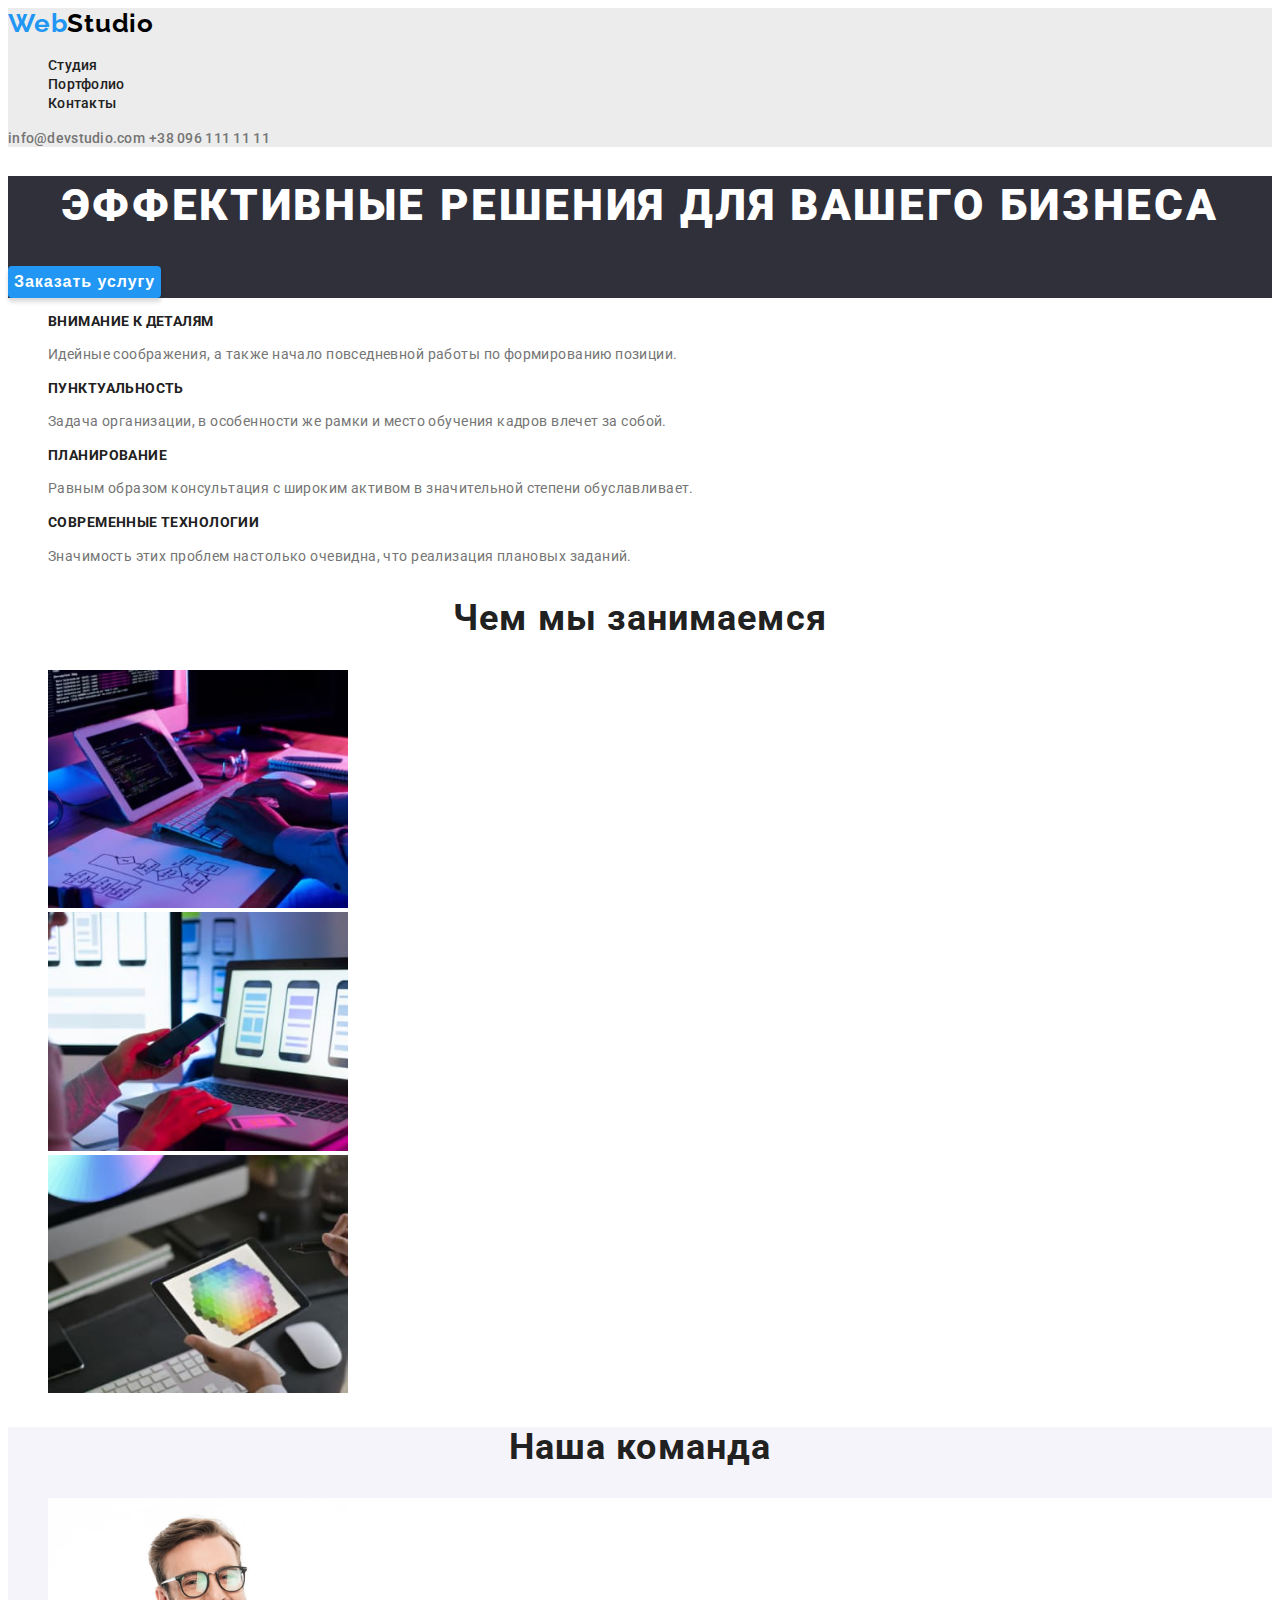
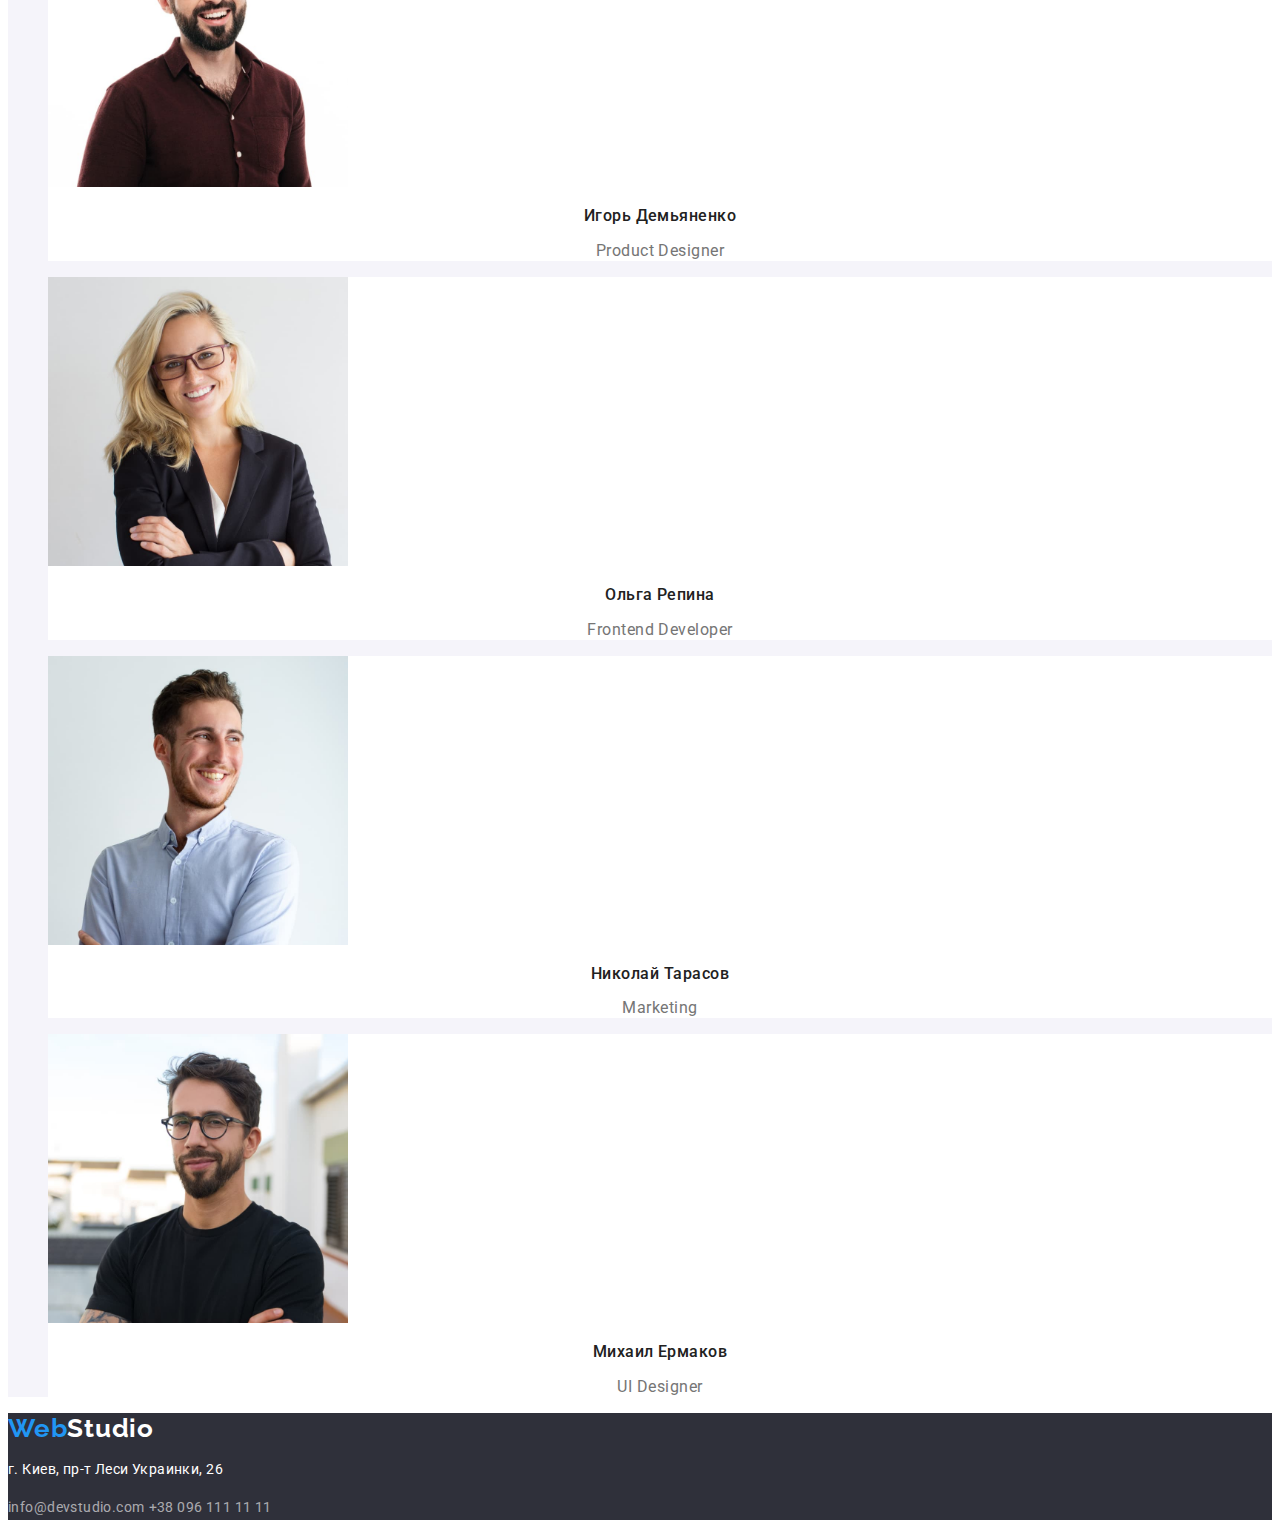
<file: index.html>
<!DOCTYPE html>
<html lang="en">
  <head>
    <meta charset="UTF-8" />
    <meta http-equiv="X-UA-Compatible" content="IE=edge" />
    <meta name="viewport" content="width=device-width, initial-scale=1.0" />
    <title>Document</title>
    <link rel="preconnect" href="https://fonts.googleapis.com">
    <link rel="preconnect" href="https://fonts.gstatic.com" crossorigin>
    <link href="https://fonts.googleapis.com/css2?family=Raleway:wght@700&family=Roboto:wght@400;500;700;900&display=swap" rel="stylesheet">
    <link rel="stylesheet" href="./css/styles.css">
</head>
  <body>
    <!-- Header -->
    <header class="header">
      <nav class="sites-nav">
        <a href="#" class="main-link"><span class="web">Web</span>Studio</a>
        <ul class="nav-ul">
          <li><a href="#" class="nav-link">Студия</a></li>
          <li><a href="./portfolio.html" class="nav-link">Портфолио</a></li>
          <li><a href="" class="nav-link">Контакты</a></li>
        </ul>
      </nav>

      <div class="connection">
        <a href="mailto:info@devstudio.com" class="connection-link">info@devstudio.com</a>
        <a href="tel:+380961111111" class="connection-link">+38 096 111 11 11</a>
      </div>
    </header>

    <!-- main content -->

    <main class="main">
      <!-- Hero section -->

      <div class="hero">
        <section class="hero-section">
          <h1 class="hero-header">Эффективные решения для вашего бизнеса</h1>
          <button type="button" class="hero-button">Заказать услугу</button>
        </section>
      </div>

      <!-- explain section -->
      <section class="explain">
        <ul class="explain-ul">
          <li class="explain-list">
            <h3 class="explain-header">Внимание к деталям</h3>
            <p class="explain-p">
              Идейные соображения, а также начало повседневной работы по
              формированию позиции.
            </p>
          </li>
          <li class="explain-list">
            <h3 class="explain-header">Пунктуальность</h3>
            <p class="explain-p">
              Задача организации, в особенности же рамки и место обучения кадров
              влечет за собой.
            </p>
          </li>
          <li class="explain-list">
            <h3 class="explain-header">Планирование</h3>
            <p class="explain-p">
              Равным образом консультация с широким активом в значительной
              степени обуславливает.
            </p>
          </li>
          <li class="explain-list">
            <h3 class="explain-header">Современные технологии</h3>
            <p class="explain-p">
              Значимость этих проблем настолько очевидна, что реализация
              плановых заданий.
            </p>
          </li>
        </ul>
      </section>

      <!-- What are we doing -->

      <section class="todo">
        <h2 class="section-header">Чем мы занимаемся</h2>
        <ul class="todo-ul">
          <li class="todo-list">
            <img
              src="./images/box1.jpg" class="todo-img"
              alt="человек програмирует на ноутбуке"
              width="300"
            />
          </li>
          <li class="todo-list">
            <img
              src="./images/box2.jpg" class="todo-img"
              alt="человек программирует на телефоне"
              width="300"
            />
          </li>
          <li class="todo-list">
            <img
              src="./images/box3.jpg" class="todo-img"
              alt="человек программирует на планшете"
              width="300"
            />
          </li>
        </ul>
      </section>

      <!-- our team section -->

      <section class="team">
        <h2 class="section-header">Наша команда</h2>
        <ul class="team-ul">
          <li class="team-list">
            <img src="./images/img1.jpg" class="team-img" alt="мужчина в очках с бородой" width="300" />
            <h3 class="team-sub-header">Игорь Демьяненко</h3>
            <p class="team-sub-p">Product Designer</p>
          </li>
          <li class="team-list">
            <img src="./images/img2.jpg" class="team-img" alt=" женщина в очках" width="300" />
            <h3 class="team-sub-header">Ольга Репина</h3>
            <p class="team-sub-p">Frontend Developer</p>
          </li>
          <li class="team-list">
            <img src="./images/img3.jpg" class="team-img" alt="мужчина" width="300" />
            <h3 class="team-sub-header">Николай Тарасов</h3>
            <p class="team-sub-p">Marketing</p>
          </li>
          <li class="team-list">
            <img src="./images/img4.jpg" class="team-img" alt="мужчина в очках" width="300" />
            <h3 class="team-sub-header">Михаил Ермаков</h3>
            <p class="team-sub-p">UI Designer</p>
          </li>
        </ul>
      </section>
    </main>

    <!-- footer -->

    <footer class="footer">
      <a href="./index.html" class="footer-main-link"><span class="web">Web</span>Studio</a>
      <address class="address">
        <p class="address-p">г. Киев, пр-т Леси Украинки, 26</p>
        <a href="mailto:info@devstudio.com" class="footer-link">info@devstudio.com</a>
        <a href="tel:+380961111111" class="footer-link">+38 096 111 11 11</a>
      </address>
    </footer>
  </body>
</html>
</file>
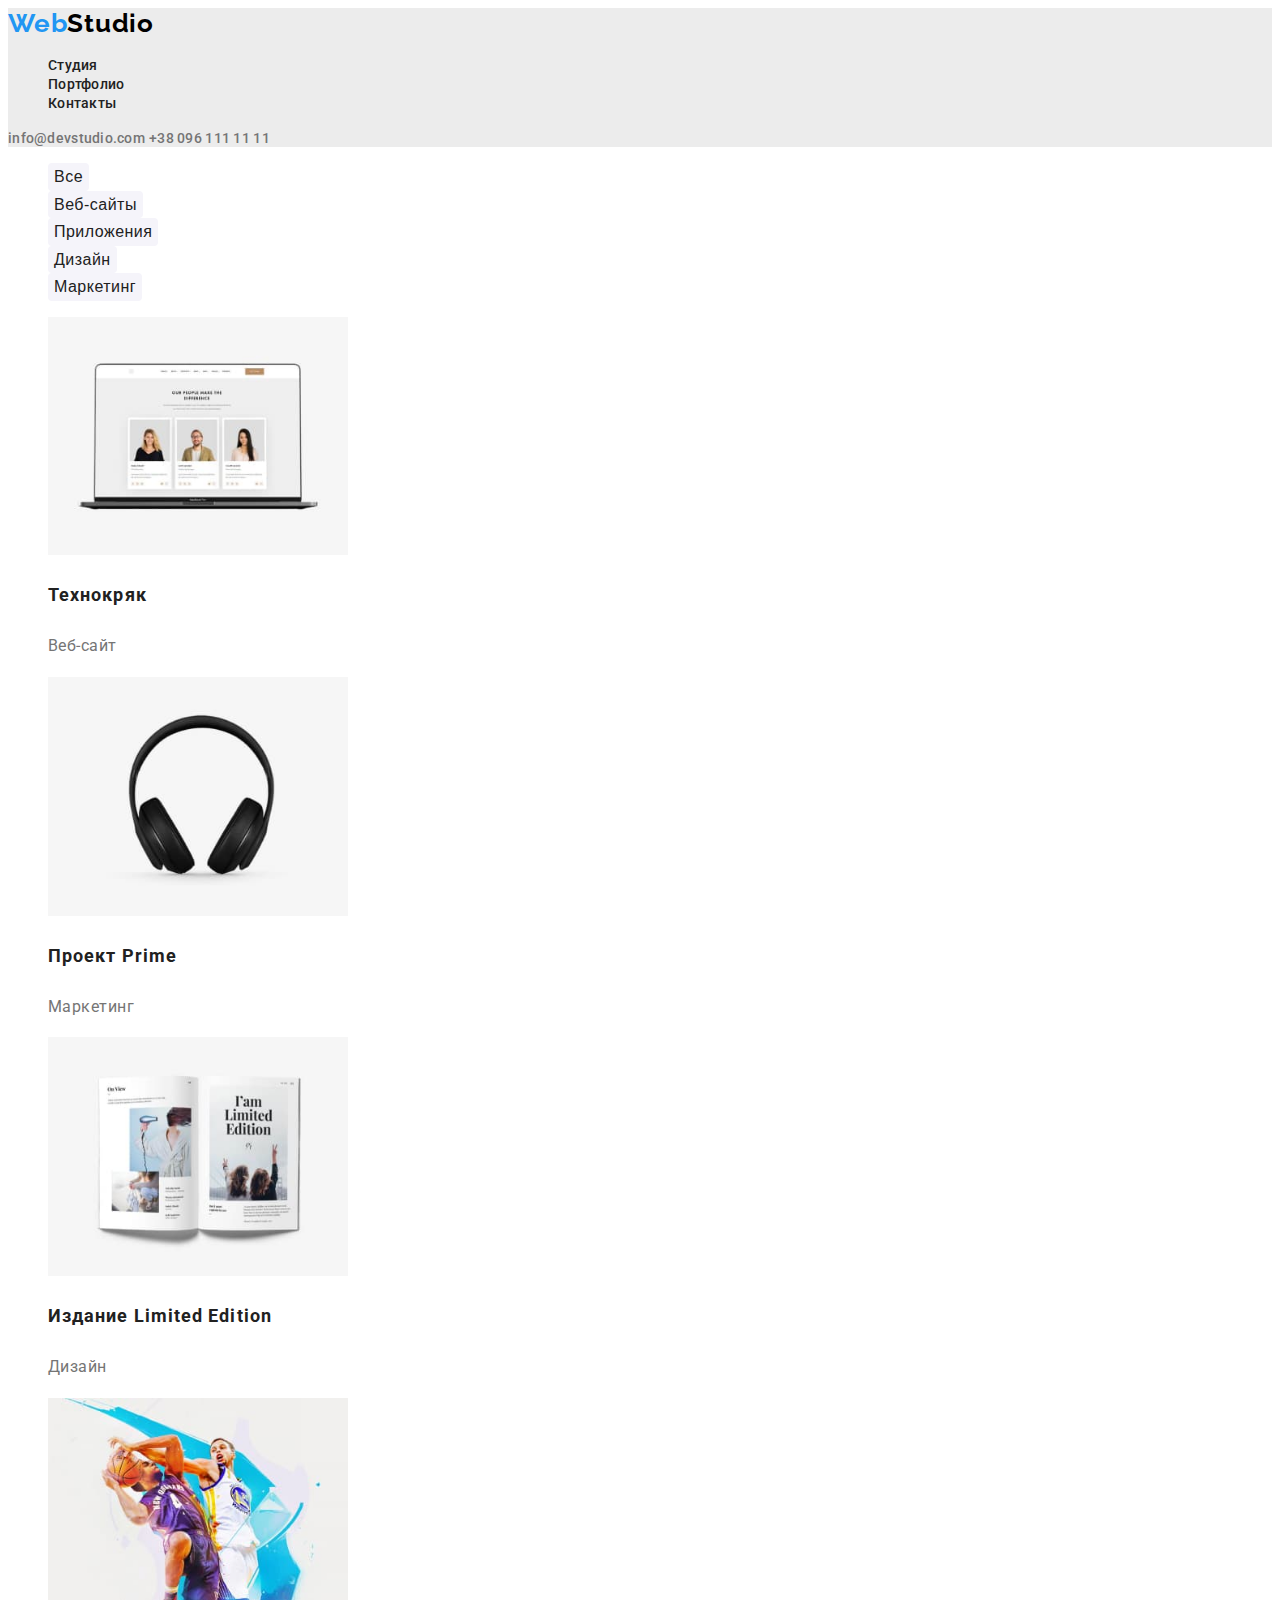
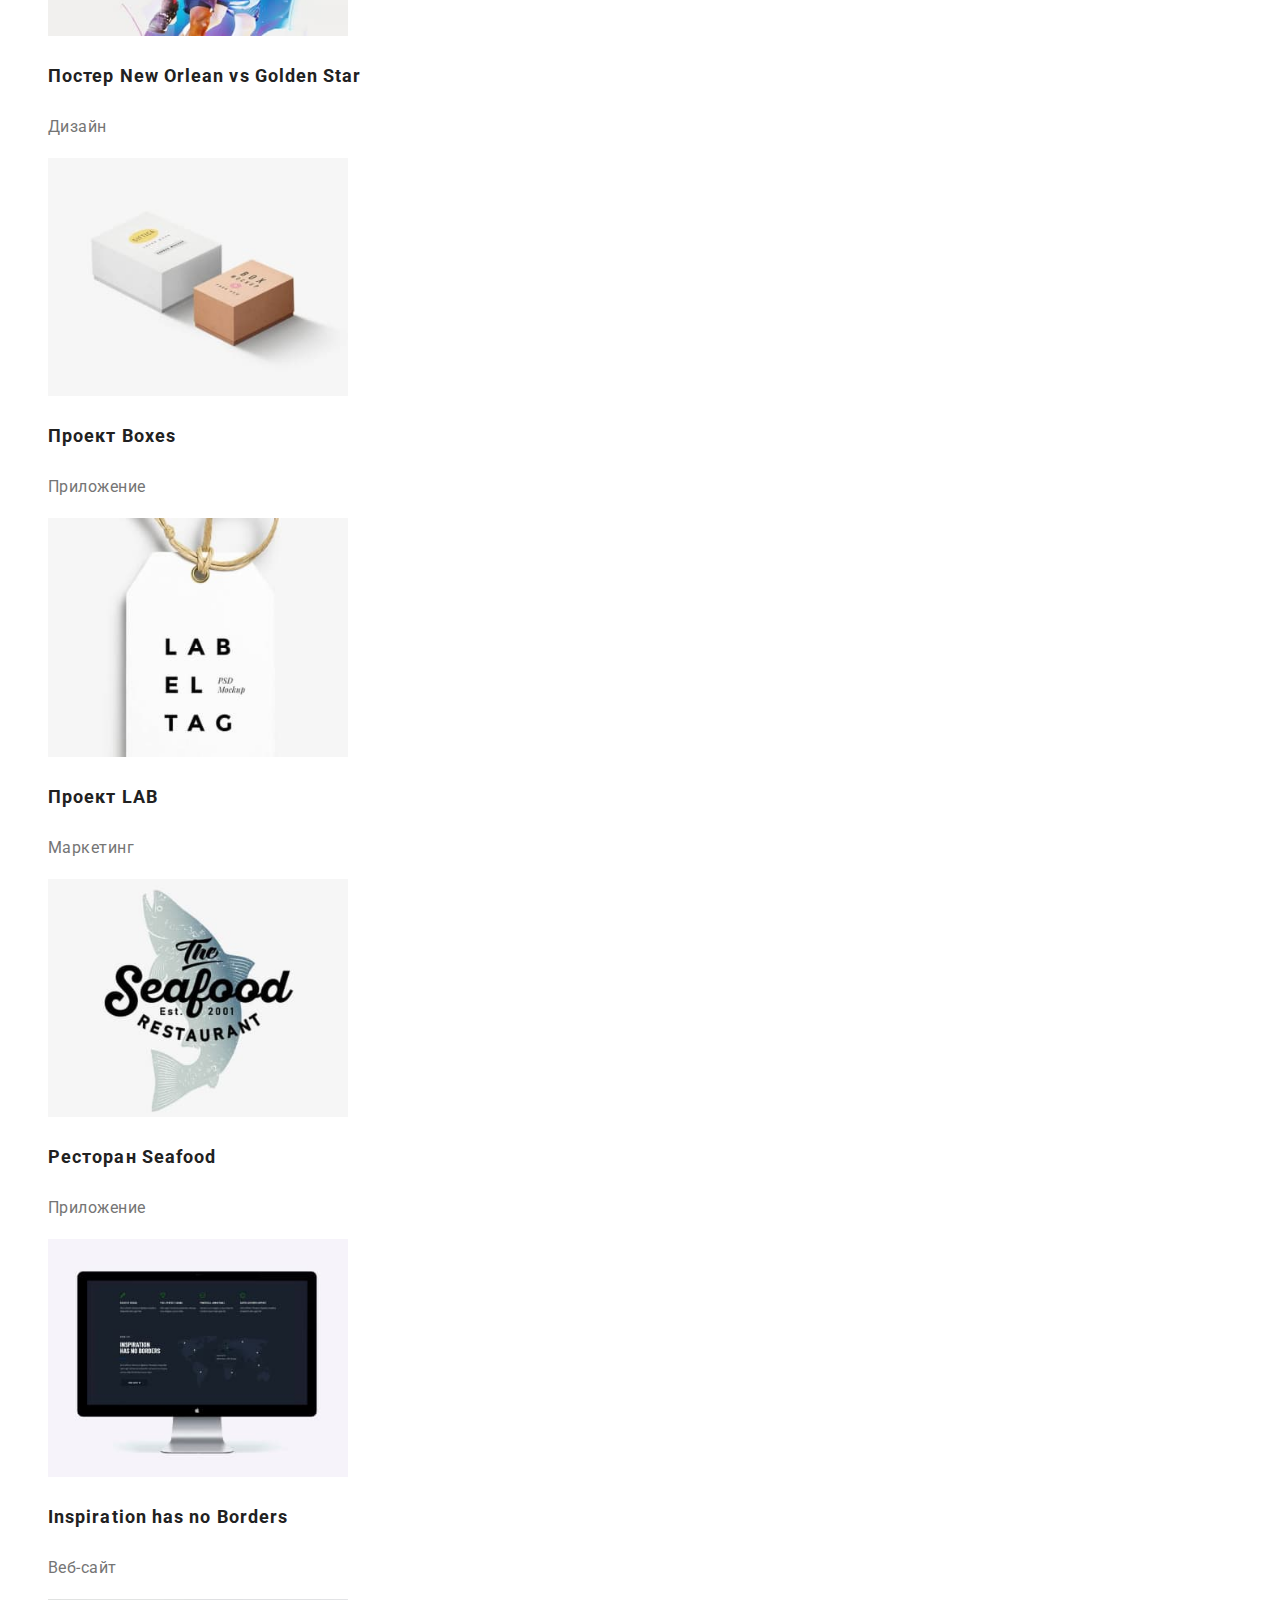
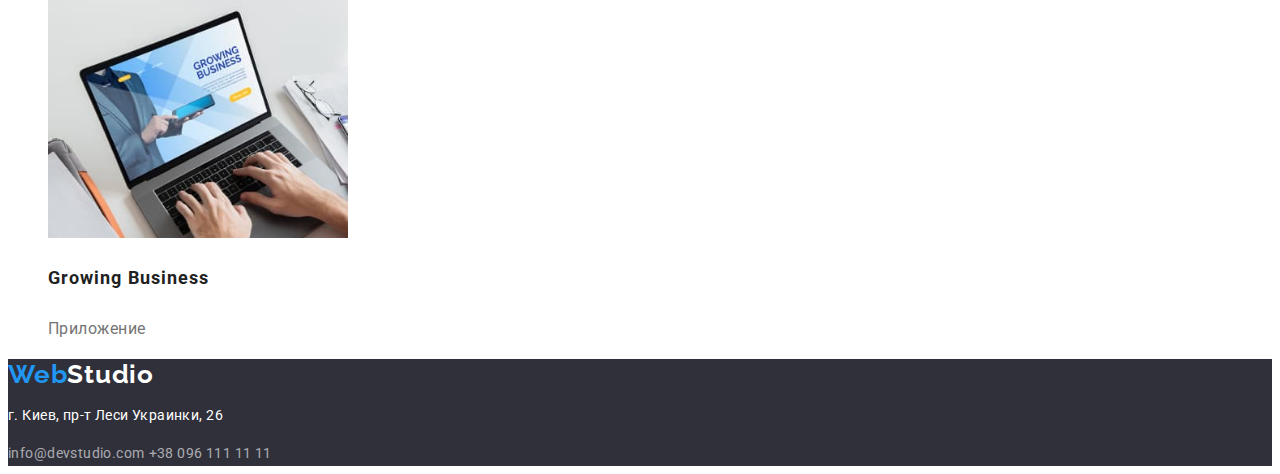
<file: portfolio.html>
<!DOCTYPE html>
<html lang="en">
  <head>
    <meta charset="UTF-8" />
    <meta http-equiv="X-UA-Compatible" content="IE=edge" />
    <meta name="viewport" content="width=device-width, initial-scale=1.0" />
    <title>Document</title>
    <link rel="preconnect" href="https://fonts.googleapis.com" />
    <link rel="preconnect" href="https://fonts.gstatic.com" crossorigin />
    <link
      href="https://fonts.googleapis.com/css2?family=Raleway:wght@700&family=Roboto:wght@400;500;700;900&display=swap"
      rel="stylesheet"
    />
    <link rel="stylesheet" href="./css/styles.css" />
  </head>
  <body>
    <!-- Header -->
    <header class="header">
      <nav class="sites-nav">
        <a href="./index.html" class="main-link"
          ><span class="web">Web</span>Studio</a
        >
        <ul class="nav-ul">
          <li><a href="./index.html" class="nav-link">Студия</a></li>
          <li><a href="#" class="nav-link">Портфолио</a></li>
          <li><a href="" class="nav-link">Контакты</a></li>
        </ul>
      </nav>

      <div class="connection">
        <a href="mailto:info@devstudio.com" class="connection-link"
          >info@devstudio.com</a
        >
        <a href="tel:+380961111111" class="connection-link"
          >+38 096 111 11 11</a
        >
      </div>
    </header>

    <!-- main content -->

    <main>
      <section class="all">
        <!-- filter with buttons -->

        <ul class="filter-ul">
          <li class="filter-list">
            <button type="button" class="filter-button">Все</button>
          </li>
          <li class="filter-list">
            <button type="button" class="filter-button">Веб-сайты</button>
          </li>
          <li class="filter-list">
            <button type="button" class="filter-button">Приложения</button>
          </li>
          <li class="filter-list">
            <button type="button" class="filter-button">Дизайн</button>
          </li>
          <li class="filter-list">
            <button type="button" class="filter-button">Маркетинг</button>
          </li>
        </ul>

        <!-- all section -->

        <ul class="all-ul">
          <li class="all-list">
            <img
              src="./images/portfolio1.jpg"
              class="all-img"
              alt=""
              width="300"
            />
            <h3 class="all-header">Технокряк</h3>
            <p class="all-p">Веб-сайт</p>
          </li>
          <li class="all-list">
            <img
              src="./images/portfolio2.jpg"
              class="all-img"
              alt=""
              width="300"
            />
            <h3 class="all-header">Проект Prime</h3>
            <p class="all-p">Маркетинг</p>
          </li>
          <li class="all-list">
            <img
              src="./images/portfolio3.jpg"
              class="all-img"
              alt=""
              width="300"
            />
            <h3 class="all-header">Издание Limited Edition</h3>
            <p class="all-p">Дизайн</p>
          </li>
          <li class="all-list">
            <img
              src="./images/portfolio4.jpg"
              class="all-img"
              alt=""
              width="300"
            />
            <h3 class="all-header">Постер New Orlean vs Golden Star</h3>
            <p class="all-p">Дизайн</p>
          </li>
          <li class="all-list">
            <img
              src="./images/portfolio5.jpg"
              class="all-img"
              alt=""
              width="300"
            />
            <h3 class="all-header">Проект Boxes</h3>
            <p class="all-p">Приложение</p>
          </li>
          <li class="all-list">
            <img
              src="./images/portfolio6.jpg"
              class="all-img"
              alt=""
              width="300"
            />
            <h3 class="all-header">Проект LAB</h3>
            <p class="all-p">Маркетинг</p>
          </li>
          <li class="all-list">
            <img
              src="./images/portfolio7.jpg"
              class="all-img"
              alt=""
              width="300"
            />
            <h3 class="all-header">Ресторан Seafood</h3>
            <p class="all-p">Приложение</p>
          </li>
          <li class="all-list">
            <img
              src="./images/portfolio8.jpg"
              class="all-img"
              alt=""
              width="300"
            />
            <h3 class="all-header">Inspiration has no Borders</h3>
            <p class="all-p">Веб-сайт</p>
          </li>
          <li class="all-list">
            <img
              src="./images/portfolio9.jpg"
              class="all-img"
              alt=""
              width="300"
            />
            <h3 class="all-header">Growing Business</h3>
            <p class="all-p">Приложение</p>
          </li>
        </ul>
      </section>
    </main>

    <!-- footer -->

    <footer class="footer">
      <a href="./index.html" class="footer-main-link"
        ><span class="web">Web</span>Studio</a
      >
      <address class="address">
        <p class="address-p">г. Киев, пр-т Леси Украинки, 26</p>
        <a href="mailto:info@devstudio.com" class="footer-link"
          >info@devstudio.com</a
        >
        <a href="tel:+380961111111" class="footer-link">+38 096 111 11 11</a>
      </address>
    </footer>
  </body>
</html>
</file>
<file: css/styles.css>
:root {
  --background-color: #2f303a;
  --theme-color: #2196f3;

  --text-primary: #212121;
  --text-secondary: #757575;
  --text-secondary-lighter: rgba(255, 255, 255, 0.6);

  --primary-font: "Roboto";
  --secondary-font: "Raleway";
}

body {
  font-family: var(--primary-font);
  color: var(--text-primary);
}

ul {
  list-style: none;
}

a {
  text-decoration: none;
}

button {
  border: 0;
}
/* ========== Header styles start here =========== */

.header {
  background-color: #ececec;
}

.main-link {
  font-family: Raleway;
  font-weight: bold;
  font-size: 26px;
  line-height: 1.19;
  letter-spacing: 0.03em;
  color: #000;
}

.web {
  color: var(--theme-color);
}

.nav-link {
  font-weight: 500;
  font-size: 14px;
  line-height: 1.1;
  letter-spacing: 0.02em;
  color: var(--text-primary);
}

.nav-link:hover {
  color: var(--theme-color);
}

.nav-link:focus {
  color: var(--theme-color);
}

.connection-link {
  font-weight: 500;
  font-size: 14px;
  line-height: 1.1;
  letter-spacing: 0.02em;
  color: var(--text-secondary);
}

.connection-link:hover {
  color: var(--theme-color);
}

.connection-link:focus {
  color: var(--theme-color);
}

/* ========== Header styles end's here =========== */

/* ========== index.html main content styles start's here =========== */

/* Hero section */

.hero {
  background-color: var(--background-color);
}

.hero-header {
  font-weight: 900;
  font-size: 44px;
  line-height: 1.36;
  text-align: center;
  letter-spacing: 0.06em;
  text-transform: uppercase;
  color: #ffffff;
}

.hero-button {
  cursor: pointer;
  font-weight: bold;
  font-size: 16px;
  line-height: 1.87;
  display: flex;
  align-items: center;
  text-align: center;
  letter-spacing: 0.06em;
  color: #fff;
  background-color: var(--theme-color);
  box-shadow: 0px 4px 4px rgba(0, 0, 0, 0.15);
  border-radius: 4px;
}

/* explain section */

.explain-header {
  font-weight: bold;
  font-size: 14px;
  line-height: 1.1;
  letter-spacing: 0.03em;
  text-transform: uppercase;
}

.explain-p {
  font-size: 14px;
  line-height: 1.7;
  letter-spacing: 0.03em;
  color: var(--text-secondary);
}

/* What are we doing */

.section-header {
  font-weight: bold;
  font-size: 36px;
  line-height: 1.16;
  text-align: center;
  letter-spacing: 0.03em;
}

/* our team section */

.team {
  background-color: #f5f4fa;
}

.team-list {
  background-color: #fff;
}

.team-sub-header {
  font-weight: 500;
  font-size: 16px;
  line-height: 1.18;
  text-align: center;
  letter-spacing: 0.03em;
}

.team-sub-p {
  font-size: 16px;
  line-height: 1.18;
  text-align: center;
  letter-spacing: 0.03em;
  color: var(--text-secondary);
}

/* ========== index.html main content styles end's here =========== */

/* ========== portfolio.html main content styles start's here =========== */

.filter-button {
  font-weight: 500;
  font-size: 16px;
  line-height: 1.6;
  text-align: center;
  letter-spacing: 0.03em;
  color: var(--text-primary);
  background-color: #f5f4fa;
  border-radius: 4px;
}

.filter-button:hover {
  color: #fff;
  background-color: var(--theme-color);
  box-shadow: 0px 3px 1px rgba(0, 0, 0, 0.1), 0px 1px 2px rgba(0, 0, 0, 0.08),
    0px 2px 2px rgba(0, 0, 0, 0.12);
  border-radius: 4px;
}

.filter-button:focus {
  color: #fff;
  background-color: var(--theme-color);
  box-shadow: 0px 3px 1px rgba(0, 0, 0, 0.1), 0px 1px 2px rgba(0, 0, 0, 0.08),
    0px 2px 2px rgba(0, 0, 0, 0.12);
  border-radius: 4px;
}

.all-header {
  font-weight: bold;
  font-size: 18px;
  line-height: 2;
  letter-spacing: 0.06em;
  color: var(--text-primary);
}

.all-p {
  font-size: 16px;
  line-height: 1.87;
  letter-spacing: 0.03em;
  color: var(--text-secondary);
}

/* ========== portfolio.html main content styles end's here =========== */

/* ========== footer styles start's here =========== */

.footer {
  background-color: var(--background-color);
}

.footer-main-link {
  font-family: Raleway;
  font-weight: bold;
  font-size: 26px;
  line-height: 1.19;
  letter-spacing: 0.03em;
  color: #fff;
}

.address-p {
  font-style: normal;
  font-size: 14px;
  line-height: 1.7;
  letter-spacing: 0.03em;
  color: #fff;
}

.footer-link {
  font-style: normal;
  font-size: 14px;
  line-height: 1.7;
  letter-spacing: 0.03em;
  color: var(--text-secondary-lighter);
}

.footer-link:hover {
  color: var(--theme-color);
}

.footer-link:focus {
  color: var(--theme-color);
}

/* ========== footer styles end's here =========== */
</file>
